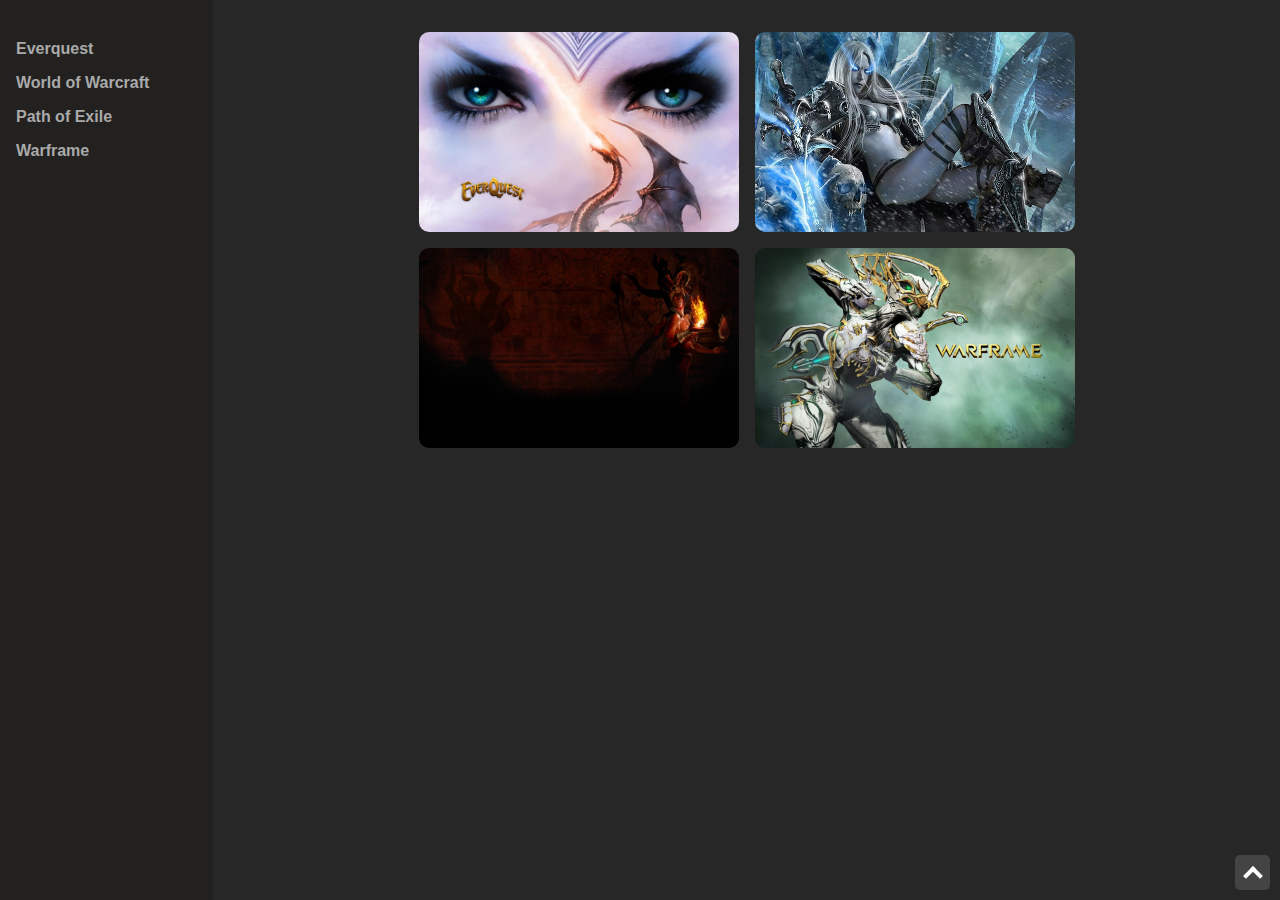
<file: index.html>
<!DOCTYPE html>
<html lang="en">
  <head>
    <meta charset="UTF-8" />
    <title>Nadi's Gaming Portal</title>
    <link rel="icon" href="img/ng.svg" type="image/svg"/>
    <link rel="stylesheet" href="css/style.css" />
    <script src="js/app.js" defer></script>
  </head>
  <body>
    <!-- h1>Nadi's Gaming Portal</h1 -->
    <div class="grid_wrapper">
      <div class="sidebar" id="sidebar">
      </div>
      <div class="gbody">
        <div class="bdgrid" id="bdgrid">
        </div>
      </div>
    </div>

    <button class="totop" id="totop"/>
  </body>
</html>
</file>
<file: css/style.css>
*{
  box-sizing: border-box;
}

body {
  font-family: Arial, sans-serif;
  margin: 0;
  padding: 0;
  background-color: #222;
  color: #aaa;
}

h1 {
  text-align: center;
  background-color: #aaa;
  color: #fff;
  padding: 20px;
}

.btn {
  background-color: #4CAF50;
  color: white;
  font-size: 18px;
  padding: 12px 20px;
  border: none;
  border-radius: 3px;
  cursor: pointer;
}

.btn:hover {
  background-color: #3e8e41;
}

.totop {
  width: 35px;
  height: 35px;
  text-align: center;
  font-size: 24px;
  border: none;
  border-radius: 5px;
  position: fixed;
  bottom: 10px;
  right: 10px;
  background: #444;
  cursor: pointer;
}

.totop a {
  text-decoration: none;
}

.totop::after{
  content: '';
  margin-top: 12px;
  border: solid #fff;
  border-width: 4px 0px 0px 4px;
  display: inline-block;
  padding: 5px;
  transform: rotate(45deg);
}

.grid_wrapper {
  display: grid;
  grid-template-columns: 2fr 10fr;
    grid-template-rows: auto;
    grid-template-areas:
      "sidebar body"
}

.sidebar {
  align-self: start;
  position: sticky;
  grid-area: sidebar;
  left:0;
  top:0;
  right:0;
  bottom:0;
  padding-top: 2em;
  background-color: #222120;
  min-height: 100vh;
}

.sidebar div {
  padding : 0.5em 1em;
  font-weight: 700;
  cursor: pointer;
}

.gbody {
  align-self: start;
  grid-area: body;
  display: flex;
  flex-wrap: wrap;
  justify-content: center;
  background-color: #272727;
  min-height: 100vh;
}

.bdgrid {
  align-self: start;
  padding-top: 2em;
  display: grid;
  grid-template-columns: 1fr 1fr;
  grid-template-rows: auto;
  grid-gap: 1em;
}

.bdgrid2 {
  padding-top: 2em;
  align-self: start;
  display: flex;
  flex-wrap: wrap;
  grid-gap: 1em;
}

.bdgrid img {
  /*display: inline-block;*/
  border-radius: 10px;
  height : 200px;
}
</file>
